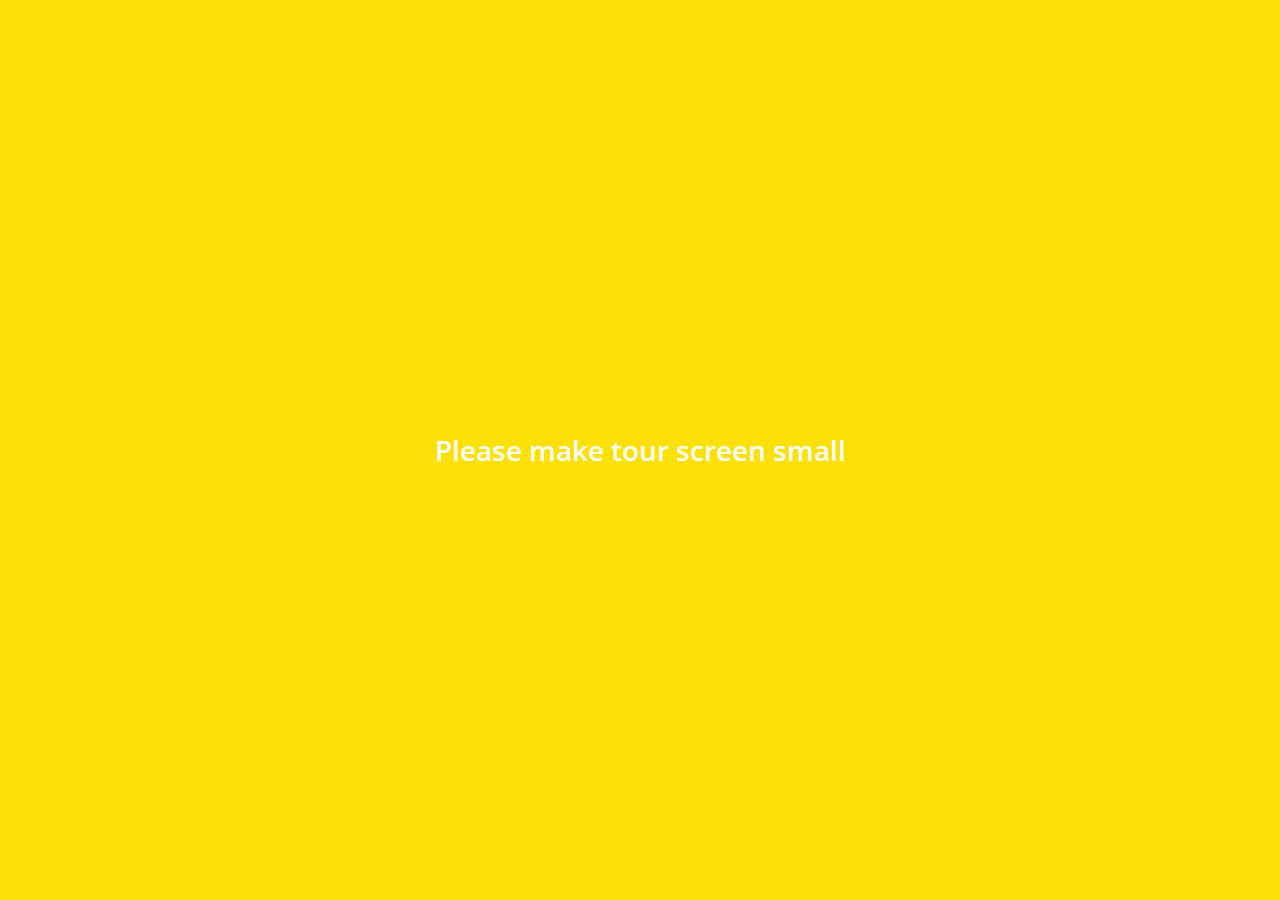
<file: index.html>
<!DOCTYPE html>
<html lang="en">
  <head>
    <meta charset="UTF-8" />
    <meta name="viewport" content="width=device-width, initial-scale=1.0" />
    <meta http-equiv="X-UA-Compatible" content="ie=edge" />
    <link
      rel="stylesheet"
      href="https://use.fontawesome.com/releases/v5.8.2/css/all.css"
      integrity="sha384-oS3vJWv+0UjzBfQzYUhtDYW+Pj2yciDJxpsK1OYPAYjqT085Qq/1cq5FLXAZQ7Ay"
      crossorigin="anonymous"
    />
    <link rel="stylesheet" href="css/styles.css">
    <title>Chats | Kakao Clone</title>
  </head>
  <body>
    <div class="status-bar">
      <div class="status-bar__column">
        <span class="status-bar__clock">13:54</span>
      </div>
      <div class="status-bar__column">
        <i class="fas fa-clock"></i>
        <i class="fas fa-volume-mute"></i>
        <i class="fas fa-wifi"></i>
        <span class="status-bar__battery-level">100%</span>
        <i class="fas fa-battery-full"></i>
      </div>
    </div>
    <header class="header">
      <div class="header__header-column">
        <h1 class="header__title">Chats</h1>
      </div>
      <div class="header__header-column">
        <span class="header__icon">
          <i class="fas fa-search"></i>
        </span>
        <span class="header__icon">
          <i class="far fa-comment"></i>
        </span>
        <span class="header__icon">
          <a href="settings.html">
            <i class="fas fa-cog"></i>
          </a>
        </span>
      </div>
    </header>
    <main class="chats">
      <ul class="chats_list">
        <li class="chats_chat chat">
          <a href="chat.html">
              <div class="chats__chat friend friend--lg">
                  <div class="friend__column">
                    <img src="images/zoro.jpg" class="m-avatar friend__avatar" />
                    <div class="friend__content">
                      <span class="friend__name">
                        Sej
                      </span>
                      <span class="friend__bottom-text">
                        Going home
                      </span>
                    </div>
                  </div>
                  <div class="friend__column">
                      <span class="chat__timestamp">
                        March 8
                      </span>
                  </div>
                </div>
          </a>
        </li>
      </ul>
    </main>
    <nav class="nav">
      <ul class="nav__list">
        <li class="nav__list-item">
          <a href="friends.html" class="nav__list-link">
            <i class="far fa-user"></i>
          </a>
        </li>
        <li class="nav__list-item">
          <a href="index.html" class="nav__list-link">
            <div class="nav__badge">8</div>
            <i class="fas fa-comment"></i>
          </a>
        </li>
        <li class="nav__list-item">
          <a href="find.html" class="nav__list-link">
            <i class="fas fa-search"></i>
          </a>
        </li>
        <li class="nav__list-item">
          <a href="more.html" class="nav__list-link">
            <i class="fas fa-ellipsis-h"></i>
          </a>
        </li>
      </ul>
    </nav>
    <div class="bigScreen">
      <span class="bigScreen__text">Please make tour screen small</span>
    </div>
  </body>
</html>
</file>
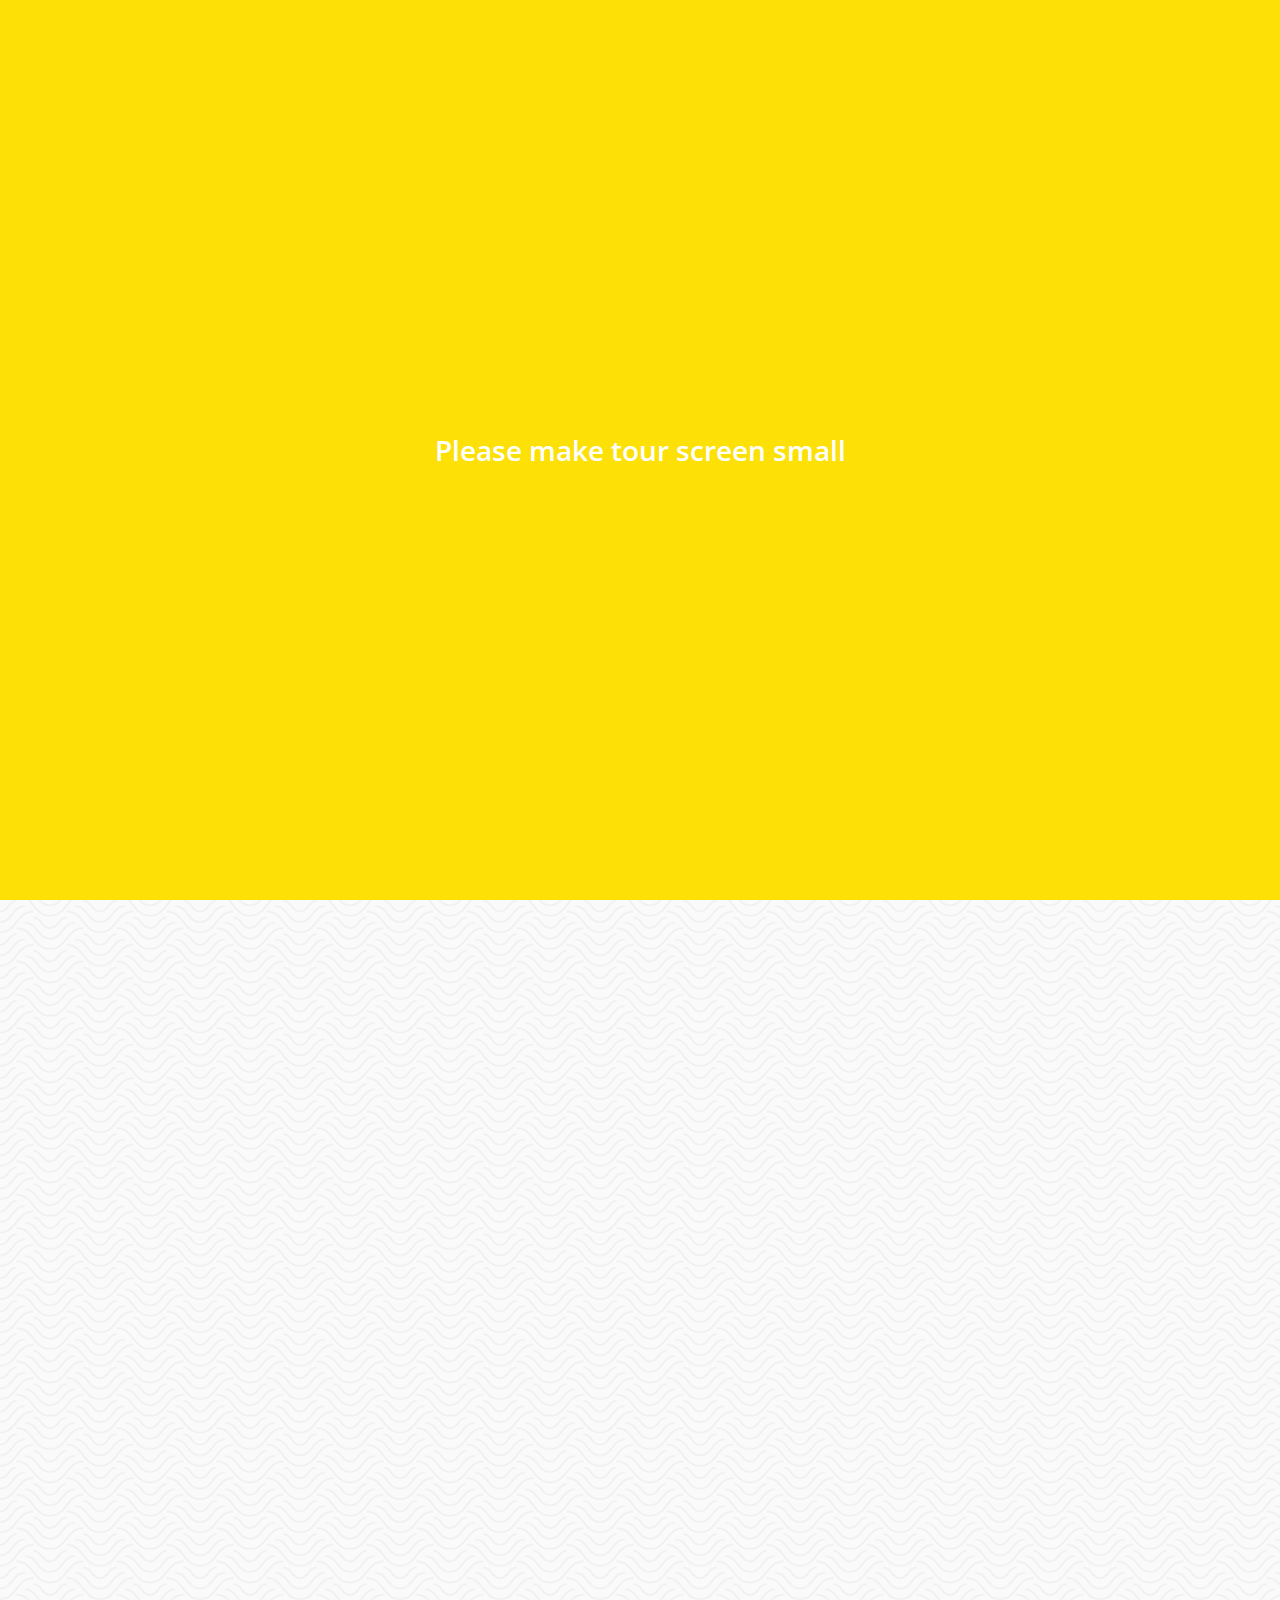
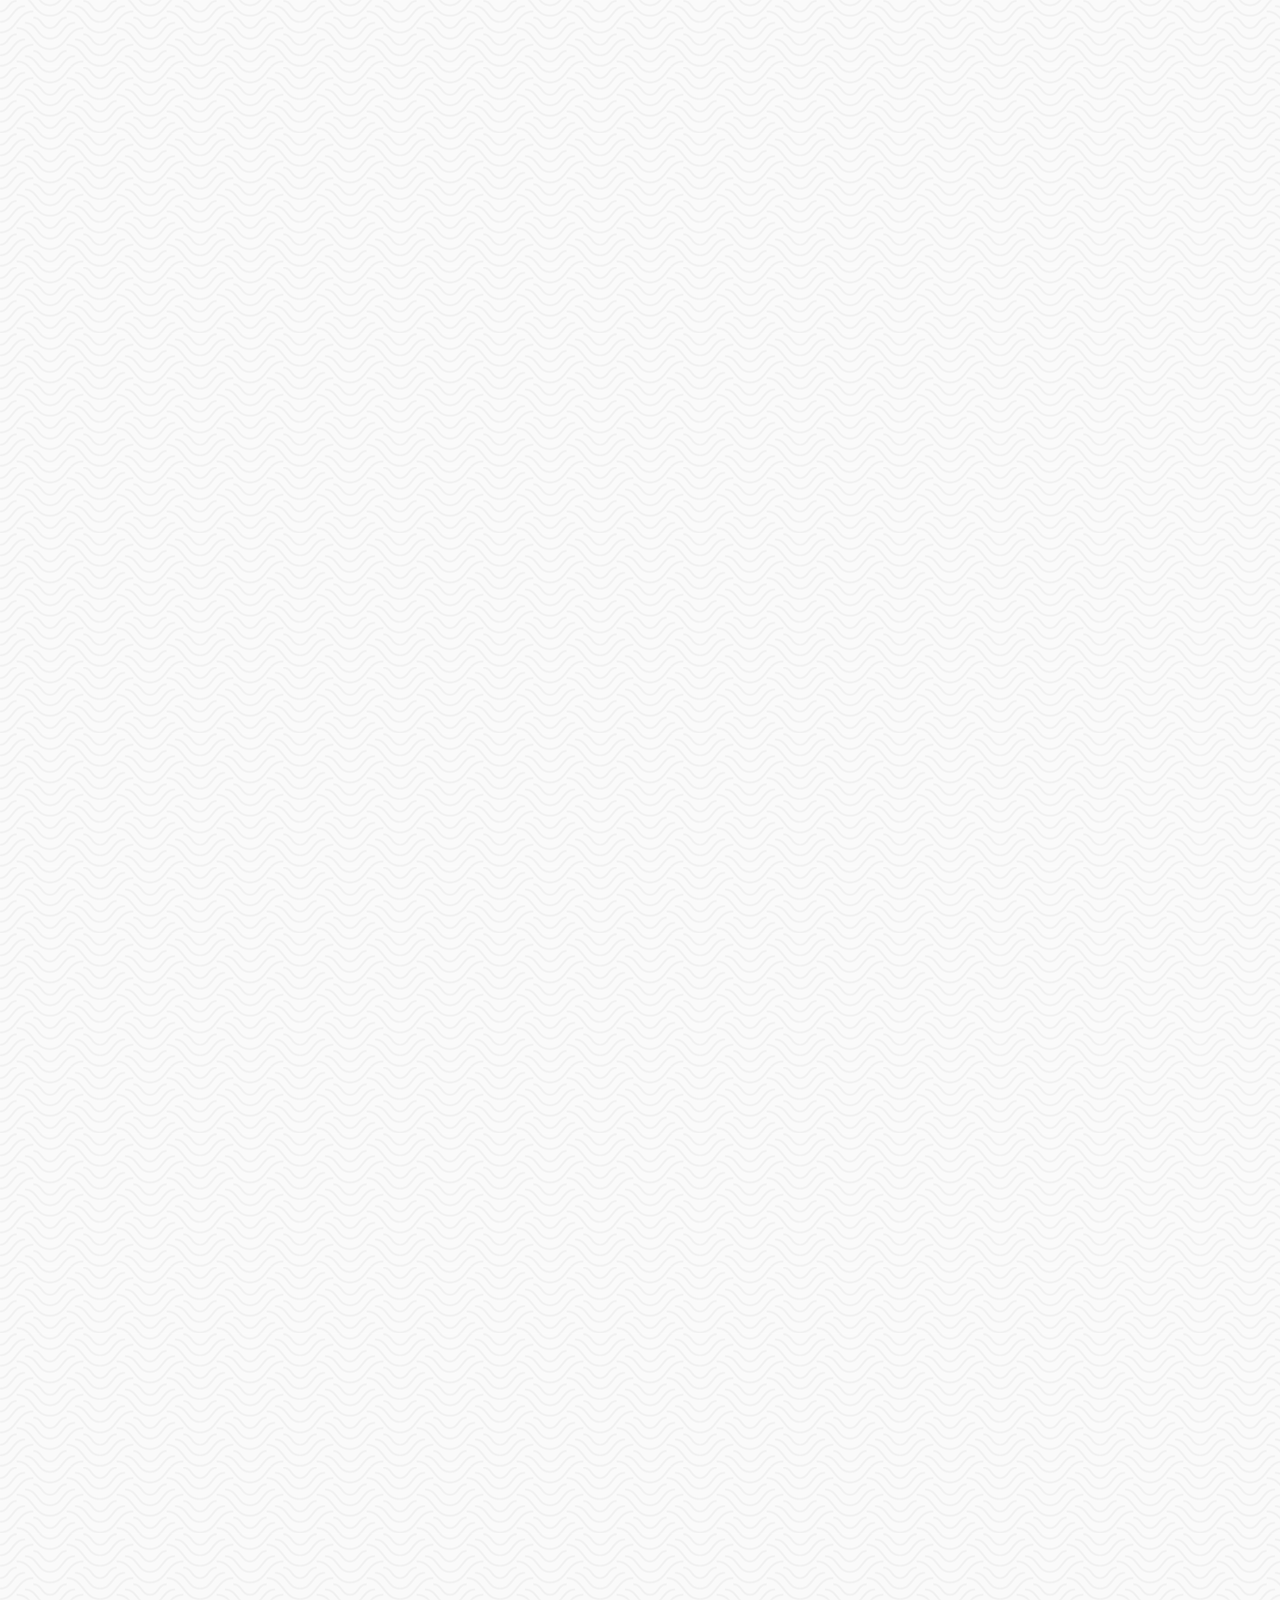
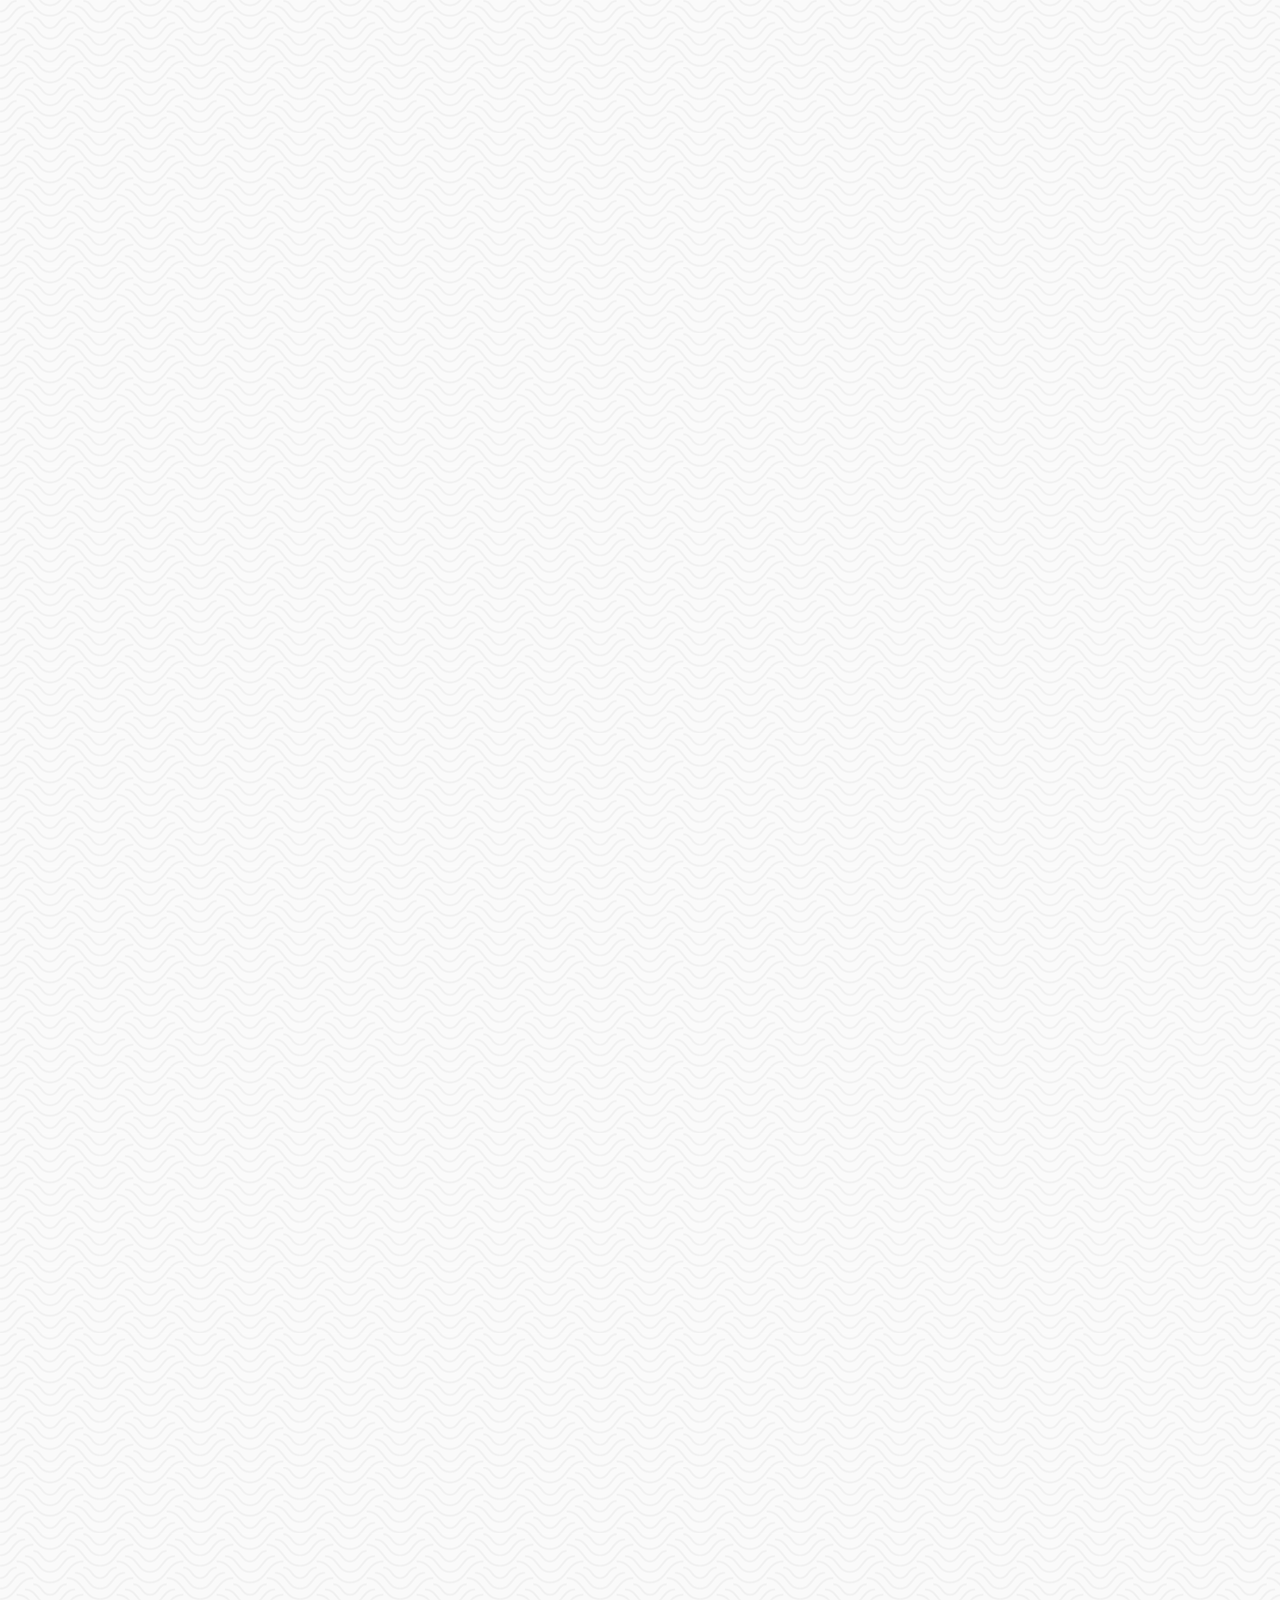
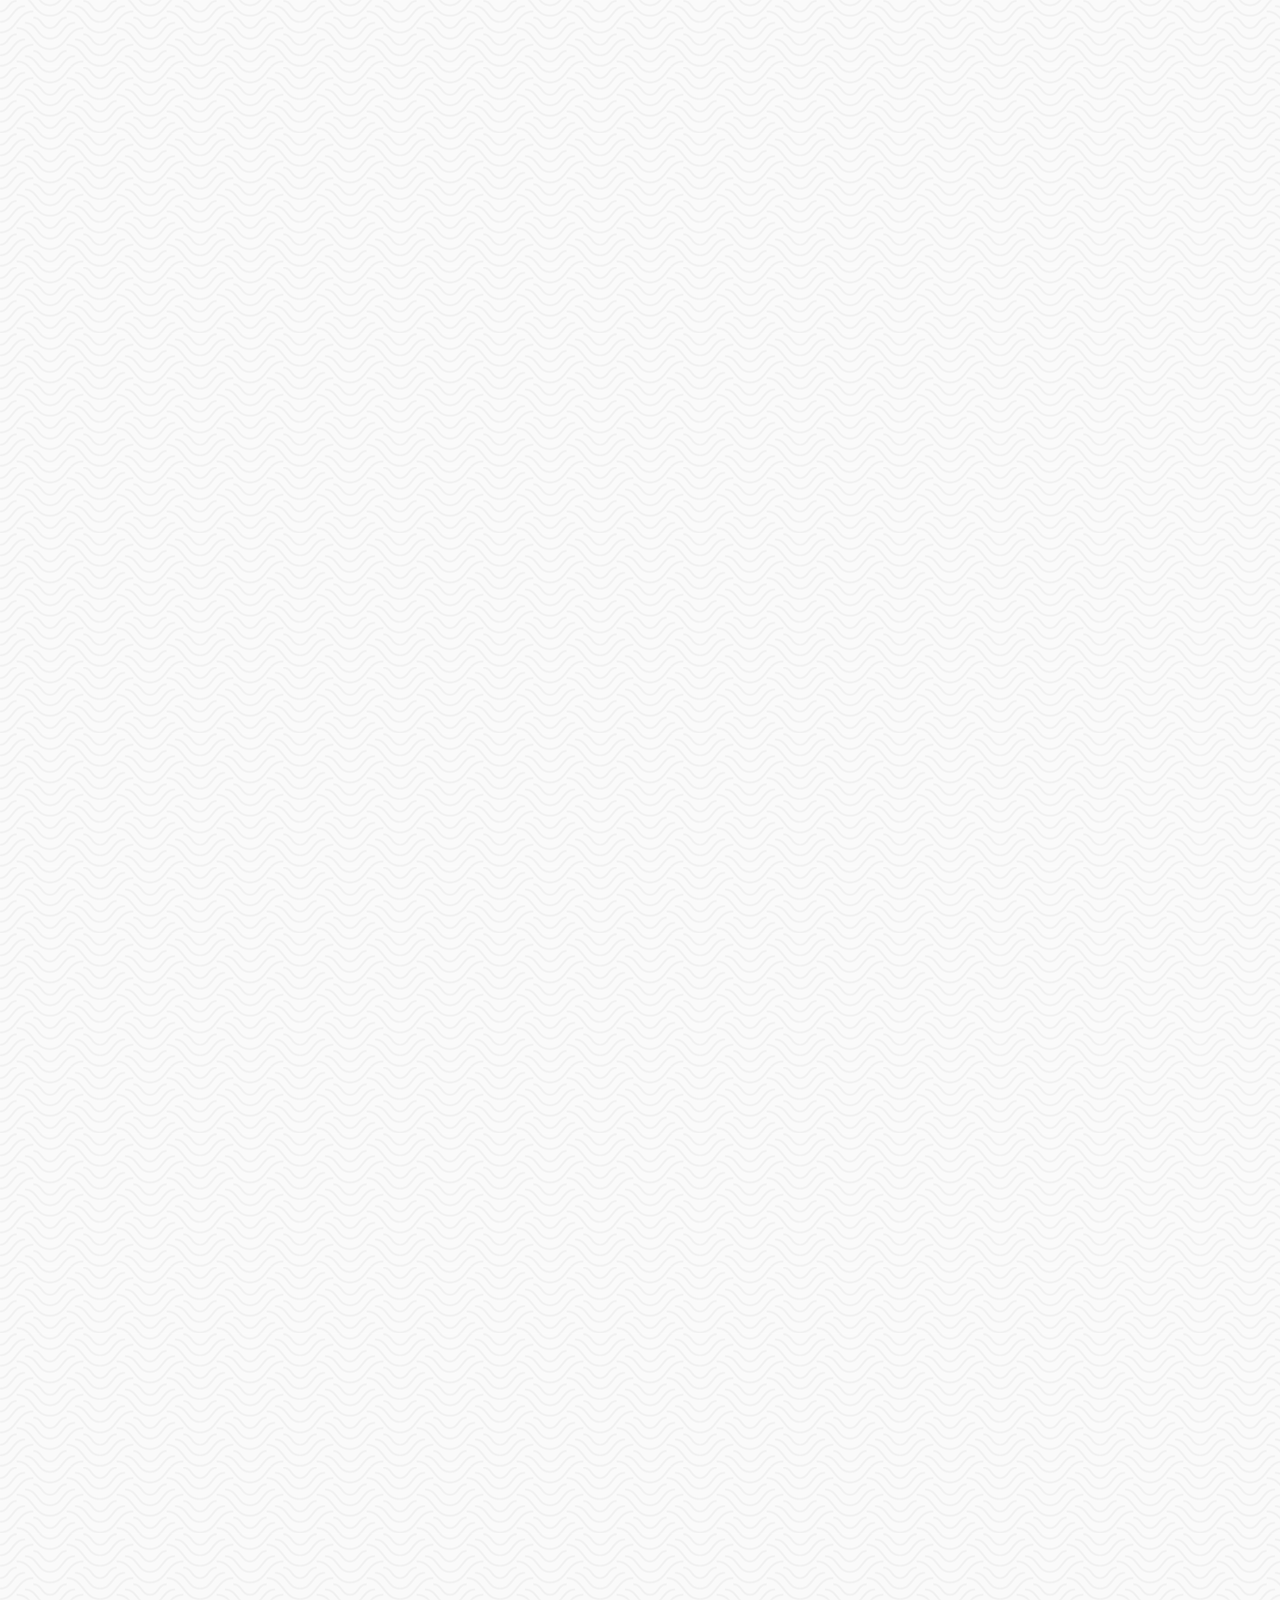
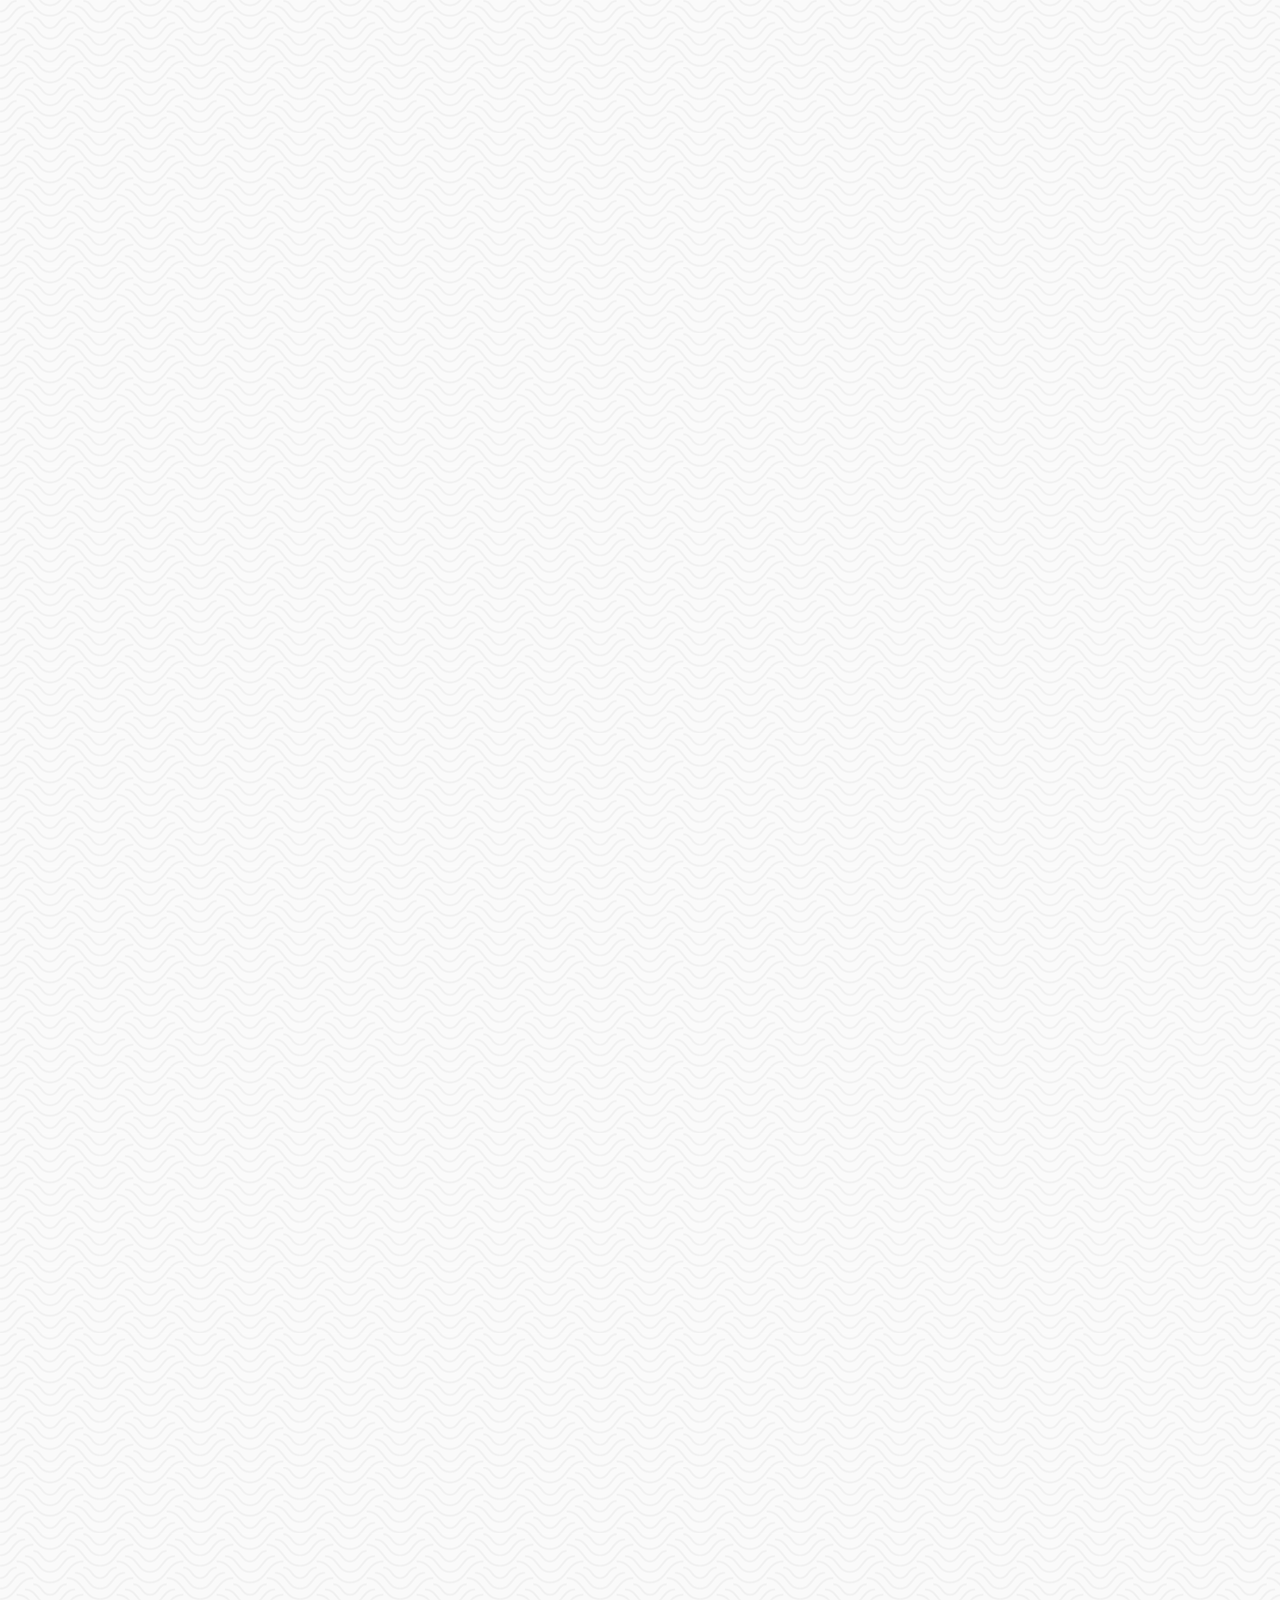
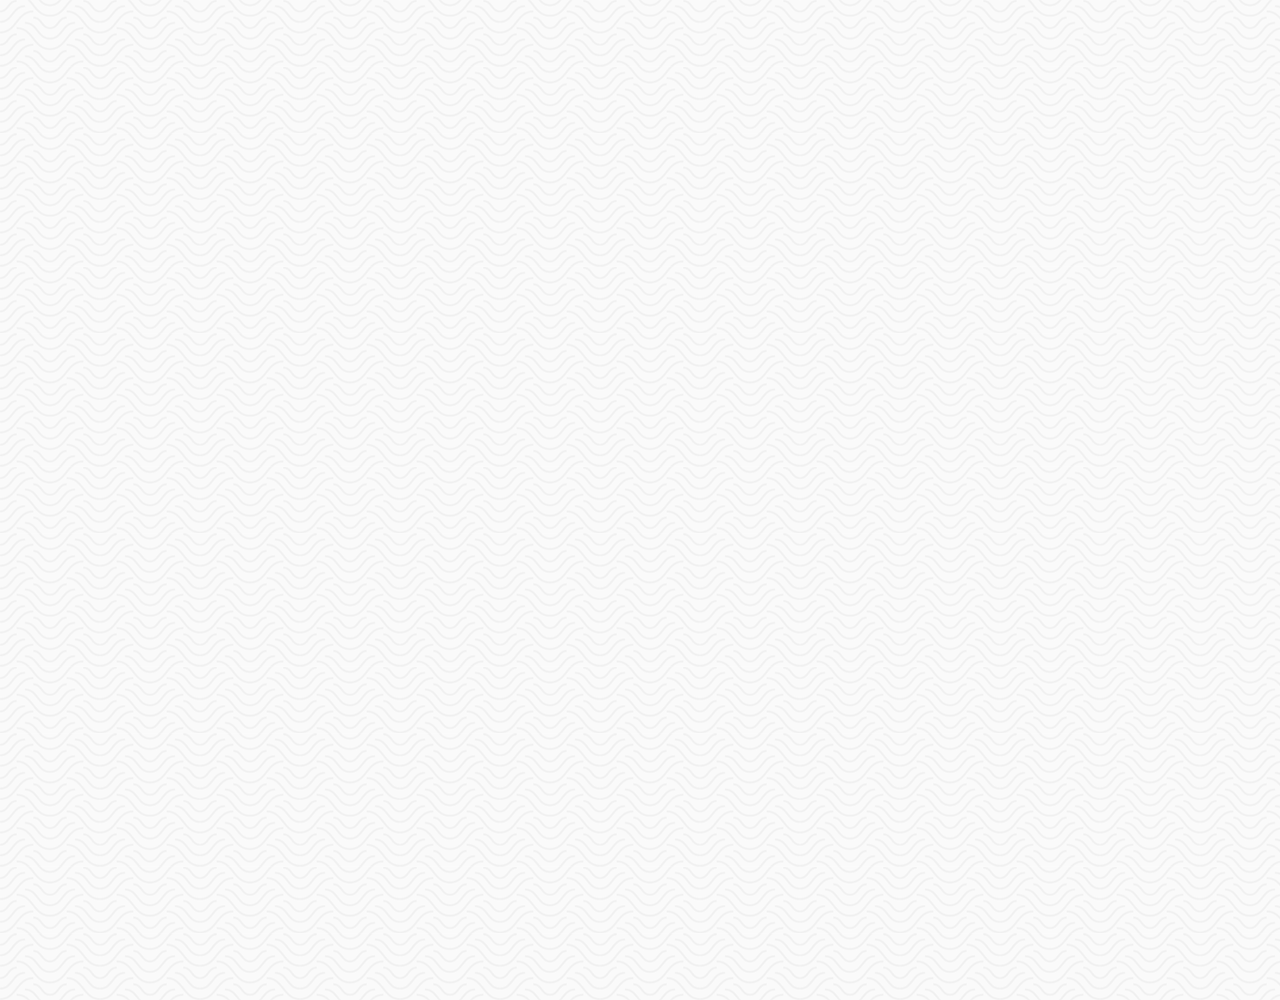
<file: chat.html>
<!DOCTYPE html>
<html lang="en">
  <head>
    <meta charset="UTF-8" />
    <meta name="viewport" content="width=device-width, initial-scale=1.0" />
    <meta http-equiv="X-UA-Compatible" content="ie=edge" />
    <link
      rel="stylesheet"
      href="https://use.fontawesome.com/releases/v5.8.2/css/all.css"
      integrity="sha384-oS3vJWv+0UjzBfQzYUhtDYW+Pj2yciDJxpsK1OYPAYjqT085Qq/1cq5FLXAZQ7Ay"
      crossorigin="anonymous"
    />
    <link rel="stylesheet" href="css/styles.css">
    <title>Chat | Kakao Clone</title>
  </head>
  <body class="chats-body">
    <div class="header-wrapper">
    <div class="status-bar">
      <div class="status-bar__column">
        <span class="status-bar__clock">13:54</span>
      </div>
      <div class="status-bar__column">
        <i class="fas fa-clock"></i>
        <i class="fas fa-volume-mute"></i>
        <i class="fas fa-wifi"></i>
        <span class="status-bar__battery-level">100%</span>
        <i class="fas fa-battery-full"></i>
      </div>
    </div>
    <header class="header">
        <div class="header__header-column">
          <a href="index.html" class="header__back-btn">
            <i class="fas fa-arrow-left"></i>
          </a>
          <h1 class="header__title">Best Friend</h1>
        </div>
        <div class="header__header-column">
          <span class="header__icon">
            <i class="fas fa-search"></i>
          </span>
          <span class="header__icon">
            <i class="fas fa-bars"></i>
          </span>
        </div>
      </header>
    </div>

    <main class="chat-screen">
      <ul class="chat__messages">
        <span class="chat__timestamp">Friday, January 11, 2019</span>
        <li class="incoming-message message">
          <img src="images/zoro.jpg" class="m-avatar message__avatar" alt="" />
          <div class="message__content">
            <span class="message__bubble">
              Congrats I love you!
            </span>
            <span class="message__author">Best Friend</span>
          </div>
        </li>
        <li class="sent-message message">
          <span class="message__timestamp"></span>
          <div class="message__content">
            <span class="message__bubble">
              Thank you see you soon!
            </span>
          </div>
        </li>
      </ul>
    </main>
    <div class="chat__write--container">
        <input class="chat__write" type="text"
        placeholder="Send message"
        class="chat__write-input"
      />
      <div class="chat__icon-left chat__icon">
        <i class="far fa-plus-square"></i>
      </div>
      <div class="chat__icon-right chat__icon">
        <span class="chat__write-icon">
          <i class="far fa-smile-wink"></i>
        </span>
        <span class="chat__write-icon">
          <i class="fas fa-microphone"></i>
        </span>
      </div>
    </div>
    <div class="bigScreen">
        <span class="bigScreen__text">Please make tour screen small</span>
      </div>
  </body>
</html>
</file>
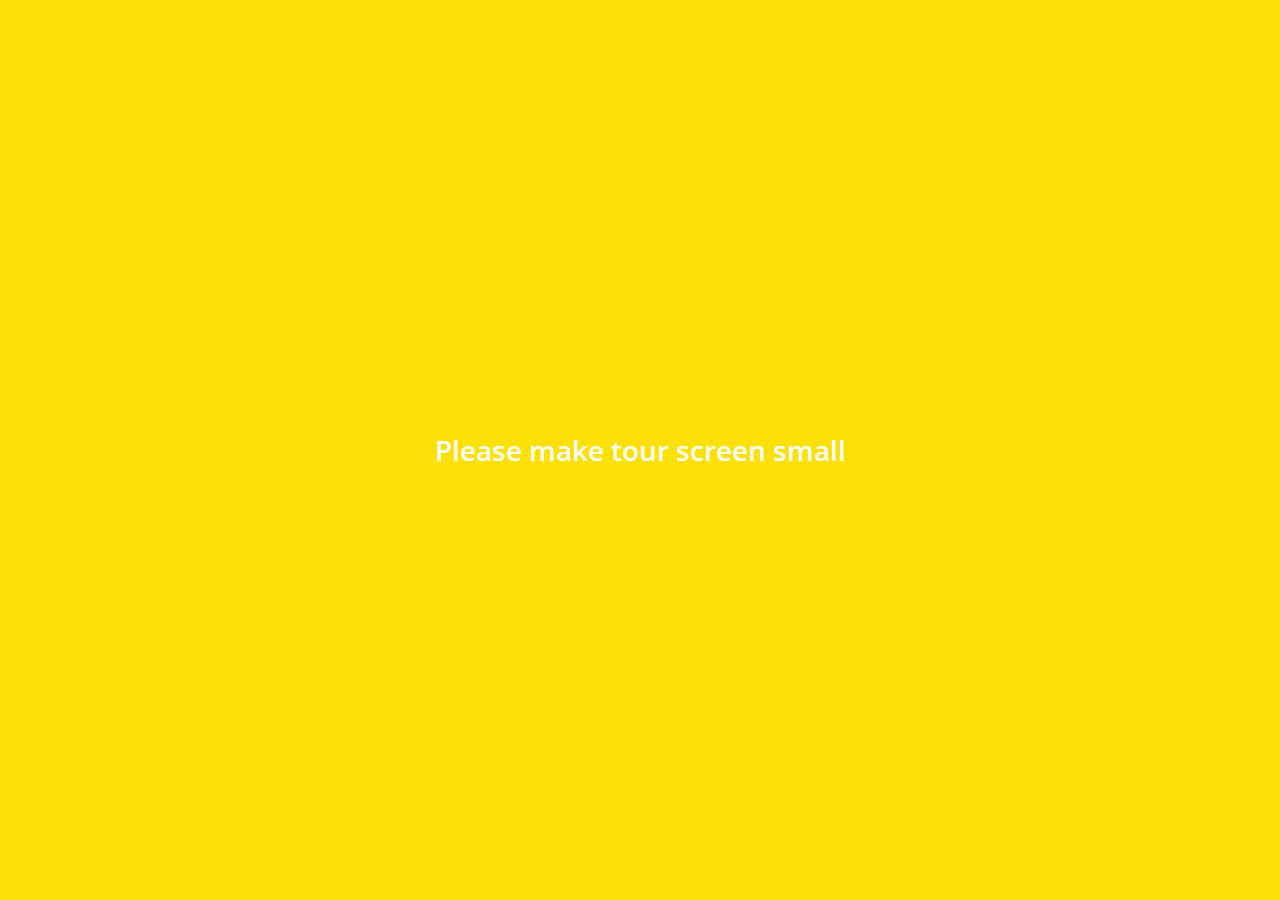
<file: find.html>
<!DOCTYPE html>
<html lang="en">
  <head>
    <meta charset="UTF-8" />
    <meta name="viewport" content="width=device-width, initial-scale=1.0" />
    <meta http-equiv="X-UA-Compatible" content="ie=edge" />
    <link
      rel="stylesheet"
      href="https://use.fontawesome.com/releases/v5.8.2/css/all.css"
      integrity="sha384-oS3vJWv+0UjzBfQzYUhtDYW+Pj2yciDJxpsK1OYPAYjqT085Qq/1cq5FLXAZQ7Ay"
      crossorigin="anonymous"
    />
    <link rel="stylesheet" href="css/styles.css">
    <title>Find | Kakao Clone</title>
  </head>
  <body>
    <div class="status-bar">
      <div class="status-bar__column">
        <span class="status-bar__clock">13:54</span>
      </div>
      <div class="status-bar__column">
        <i class="fas fa-clock"></i>
        <i class="fas fa-volume-mute"></i>
        <i class="fas fa-wifi"></i>
        <span class="status-bar__battery-level">100%</span>
        <i class="fas fa-battery-full"></i>
      </div>
    </div>
    <header class="header">
      <div class="header__header-column">
        <h1 class="header__title">Find</h1>
      </div>
      <div class="header__header-column">
        <span class="header__icon">
          <i class="fas fa-search"></i>
        </span>
        <span class="header__icon">
          <i class="far fa-comment"></i>
        </span>
        <span class="header__icon">
          <i class="fas fa-cog"></i>
        </span>
      </div>
    </header>
    <main class="find">
      <header class="find_header">
        <ul class="find__header-list">
          <li class="find__header-btn header-btn">
            <span class="header-btn__icon">
              <i class="fas fa-qrcode fa-2x"></i>
            </span>
            <span class="header-btn__title">
              QR Code
            </span>
          </li>
          <li class="find__header-btn header-btn">
            <span class="header-btn__icon">
              <i class="fas fa-user-plus fa-2x"></i>
            </span>
            <span class="header-btn__title">
              Add by Contacts
            </span>
          </li>
          <li class="find__header-btn header-btn">
            <span class="header-btn__icon">
              <i class="fas fa-passport fa-2x"></i>
            </span>
            <span class="header-btn__title">
              Add by ID
            </span>
          </li>
          <li class="find__header-btn header-btn">
            <span class="header-btn__icon">
              <i class="far fa-envelope fa-2x"></i>
            </span>
            <span class="header-btn__title">
              Invite
            </span>
          </li>
        </ul>
      </header>
      <ul class="find__recommended">
        <h5 class="find__title">
          Recommended Friends
        </h5>
        <li class="find__friend friend friend--lg">
          <div class="friend__column">
            <img src="images/rupy.jpg" class="friend__avatar" />
            <div class="friend__content">
              <span class="friend__name">
                Nahyun
              </span>
            </div>
          </div>
          <div class="friend__column">
            <div class="friend__add-btn">
              <i class="fas fa-user-plus"></i>
            </div>
          </div>
        </li>
      </ul>
    </main>
    <nav class="nav">
      <ul class="nav__list">
        <li class="nav__list-item">
          <a href="friends.html" class="nav__list-link">
            <i class="far fa-user"></i>
          </a>
        </li>
        <li class="nav__list-item">
          <a href="index.html" class="nav__list-link">
            <i class="far fa-comment"></i>
          </a>
        </li>
        <li class="nav__list-item">
          <a href="find.html" class="nav__list-link">
            <i class="fas fa-search"></i>
          </a>
        </li>
        <li class="nav__list-item">
          <a href="more.html" class="nav__list-link">
            <i class="fas fa-ellipsis-h"></i>
          </a>
        </li>
      </ul>
    </nav>
    <div class="bigScreen">
        <span class="bigScreen__text">Please make tour screen small</span>
      </div>
  </body>
</html>
</file>
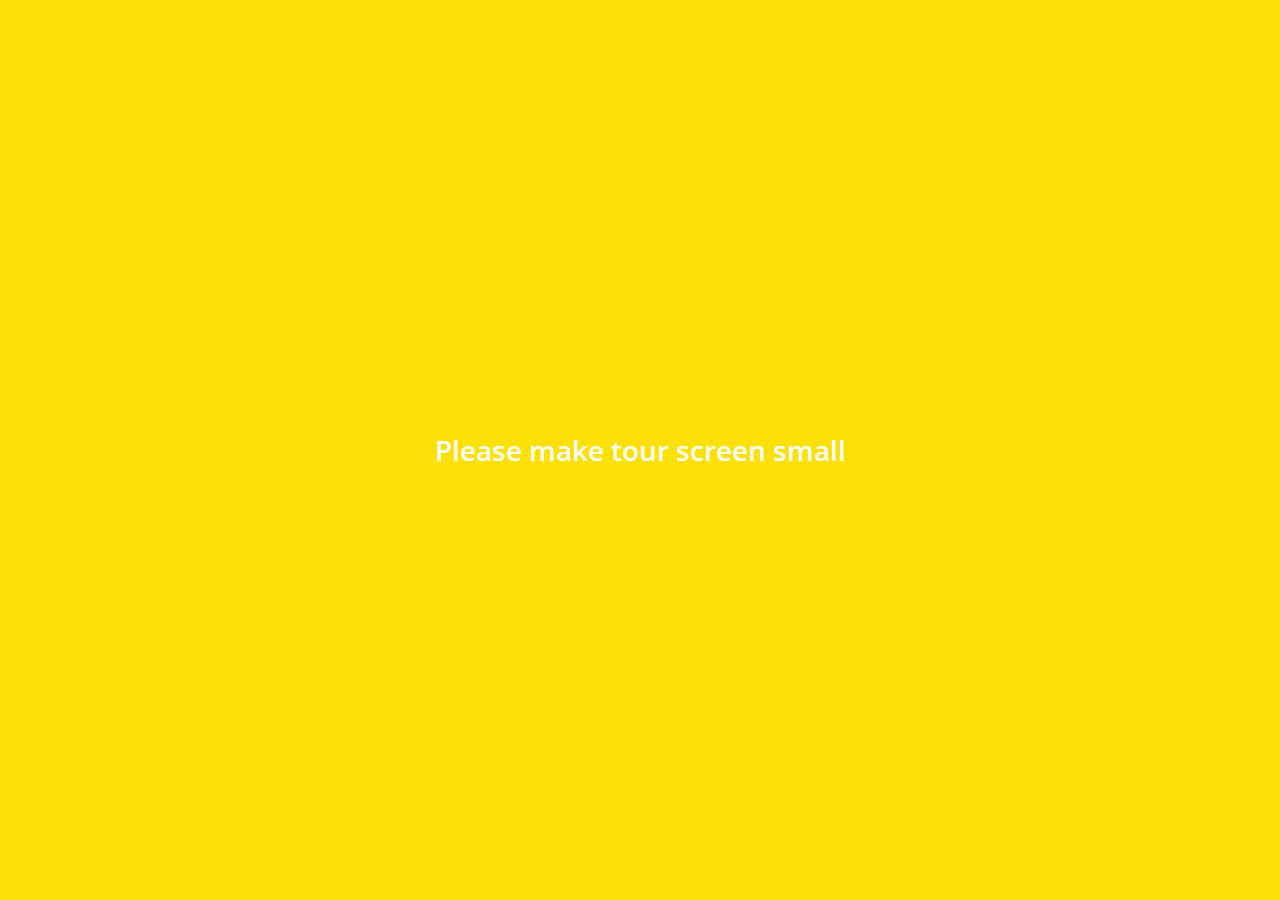
<file: friends.html>
<!DOCTYPE html>
<html lang="en">
  <head>
    <meta charset="UTF-8" />
    <meta name="viewport" content="width=device-width, initial-scale=1.0" />
    <meta http-equiv="X-UA-Compatible" content="ie=edge" />
    <link
      rel="stylesheet"
      href="https://use.fontawesome.com/releases/v5.8.2/css/all.css"
      integrity="sha384-oS3vJWv+0UjzBfQzYUhtDYW+Pj2yciDJxpsK1OYPAYjqT085Qq/1cq5FLXAZQ7Ay"
      crossorigin="anonymous"
    />
    <link rel="stylesheet" href="css/styles.css">
    <title>Friends | Kakao Clone</title>
  </head>
  <body>
    <div class="status-bar">
      <div class="status-bar__column">
        <span class="status-bar__clock">13:54</span>
      </div>
      <div class="status-bar__column">
        <i class="fas fa-clock"></i>
        <i class="fas fa-volume-mute"></i>
        <i class="fas fa-wifi"></i>
        <span class="status-bar__battery-level">100%</span>
        <i class="fas fa-battery-full"></i>
      </div>
    </div>
    <header class="header">
      <div class="header__header-column">
        <h1 class="header__title">Friends</h1>
      </div>
      <div class="header__header-column">
        <span class="header__icon">
          <i class="fas fa-search"></i>
        </span>
        <span class="header__icon">
          <i class="fas fa-qrcode"></i>
        </span>
        <span class="header__icon">
          <a href="settings.html">
            <i class="fas fa-cog"></i>
          </a>
        </span>
      </div>
    </header>
    <main class="friends">
      <header class="friends__header">
        <div class="friends__friend friend ">
          <div class="friend__column">
            <img src="images/rupy.jpg" class="g-avatar friend__avatar" />
            <div class="friend__content">
              <span class="friend__name">
                Nahyun
              </span>
              <span class="friend__status">
                nahyun.com
              </span>
            </div>
          </div>
        </div>
      </header>
      <div class="friends__plus">
        <h5 class="friends__title">Plus friend</h5>
        <div class="friends__friend friend">
          <div class="friend__column">
            <img src="images/plus.jpg" class="friend__avatar" />
            <div class="friend__content">
              <span class="friend__name">
                Plus Friend
              </span>
            </div>
          </div>
        </div>
      </div>
      <ul class="friends__list">
        <h5 class="friends__title">Friends 14</h5>
        <li class="friends__friend friend friend--lg">
          <div class="friend__column">
            <img src="images/sangdi.jpg" class="friend__avatar" />
            <div class="friend__content">
              <span class="friend__name">
                Hoeny
              </span>
              <span class="friend__status">
                haha
              </span>
            </div>
          </div>
          <div class="friend__column">
            <div class="friend__now-listening">
              <span>
                coldplay - everglow
              </span>
              <i class="fas fa-play"></i>
            </div>
          </div>
        </li>
        <li class="friends__friend friend friend--lg">
          <div class="friend__column">
            <img src="images/chopa.jpg" class="friend__avatar" />
            <div class="friend__content">
              <span class="friend__name">
                Ajg
              </span>
              <span class="friend__status">
                haearbin
              </span>
            </div>
          </div>
          <div class="friend__column">
            <div class="friend__now-listening">
              <span>
                lana del rey - young&beautiful
              </span>
              <i class="fas fa-play"></i>
            </div>
          </div>
        </li>
        <li class="friends__friend friend friend--lg">
          <div class="friend__column">
            <img src="images/zoro.jpg" class="friend__avatar" />
            <div class="friend__content">
              <span class="friend__name">
                Sej
              </span>
              <span class="friend__status">
                hooya~
              </span>
            </div>
          </div>
          <div class="friend__column">
            <div class="friend__now-listening">
              <span>
                10cm - 봄이좋냐
              </span>
              <i class="fas fa-play"></i>
            </div>
          </div>
        </li>
        <li class="friends__friend friend friend--lg">
          <div class="friend__column">
            <img src="images/bong.jpg" class="friend__avatar" />
            <div class="friend__content">
              <span class="friend__name">
                Kjg
              </span>
              <span class="friend__status">
                daladala
              </span>
            </div>
          </div>
          <div class="friend__column">
            <div class="friend__now-listening">
              <span>
                Itzy-달라달라
              </span>
              <i class="fas fa-play"></i>
            </div>
          </div>
        </li>
      </ul>
    </main>
    <nav class="nav">
      <ul class="nav__list">
        <li class="nav__list-item">
          <a href="friends.html" class="nav__list-link">
            <i class="fas fa-user"></i>
          </a>
        </li>
        <li class="nav__list-item">
          <a href="index.html" class="nav__list-link">
            <i class="far fa-comment"></i>
          </a>
        </li>
        <li class="nav__list-item">
          <a href="find.html" class="nav__list-link">
            <i class="fas fa-search"></i>
          </a>
        </li>
        <li class="nav__list-item">
          <a href="more.html" class="nav__list-link">
            <i class="fas fa-ellipsis-h"></i>
          </a>
        </li>
      </ul>
    </nav>
    <div class="bigScreen">
        <span class="bigScreen__text">Please make tour screen small</span>
      </div>
  </body>
</html>
</file>
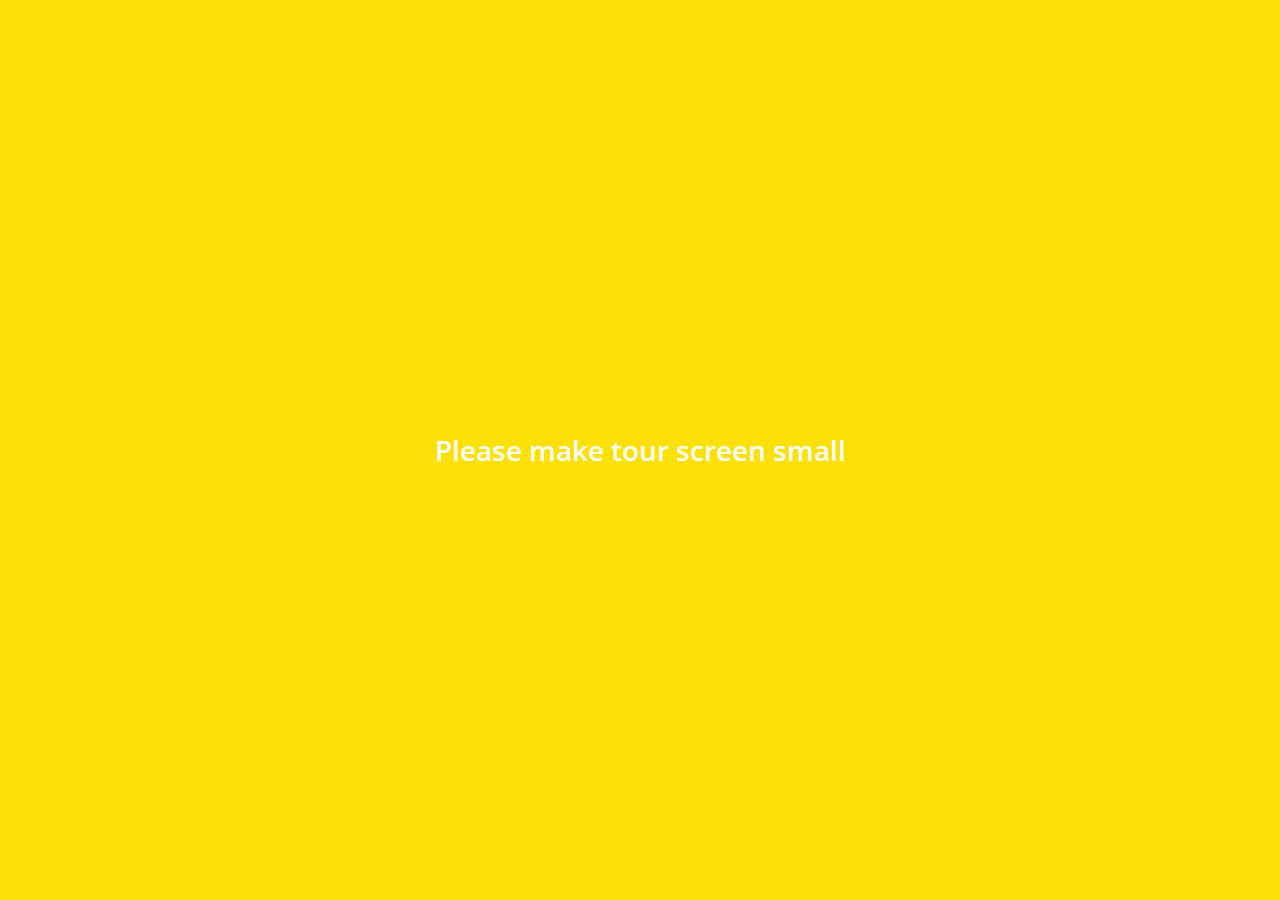
<file: more.html>
<!DOCTYPE html>
<html lang="en">
  <head>
    <meta charset="UTF-8" />
    <meta name="viewport" content="width=device-width, initial-scale=1.0" />
    <meta http-equiv="X-UA-Compatible" content="ie=edge" />
    <link
      rel="stylesheet"
      href="https://use.fontawesome.com/releases/v5.8.2/css/all.css"
      integrity="sha384-oS3vJWv+0UjzBfQzYUhtDYW+Pj2yciDJxpsK1OYPAYjqT085Qq/1cq5FLXAZQ7Ay"
      crossorigin="anonymous"
    />
    <link rel="stylesheet" href="css/styles.css">
    <title>More | Kakao Clone</title>
  </head>
  <body>
    <div class="status-bar">
      <div class="status-bar__column">
        <span class="status-bar__clock">13:54</span>
      </div>
      <div class="status-bar__column">
        <i class="fas fa-clock"></i>
        <i class="fas fa-volume-mute"></i>
        <i class="fas fa-wifi"></i>
        <span class="status-bar__battery-level">100%</span>
        <i class="fas fa-battery-full"></i>
      </div>
    </div>
    <header class="header">
      <div class="header__header-column">
        <h1 class="header__title">More</h1>
      </div>
      <div class="header__header-column">
        <span class="header__icon">
          <i class="fas fa-search"></i>
        </span>
        <span class="header__icon">
          <i class="far fa-comment"></i>
        </span>
        <span class="header__icon">
          <a href="settings.html">
            <i class="fas fa-cog"></i>
          </a>
        </span>
      </div>
    </header>
    <main class="more">
      <header class="more__header">
        <div class="friends__friend friend friend--lg">
          <div class="friend__column">
            <img src="images/rupy.jpg" class="g-avatar friend__avatar" />
            <div class="friend__content">
              <span class="friend__name">
                Nahyun
              </span>
              <span class="friend__status">
                abab0528@naver.com
              </span>
            </div>
          </div>
          <div class="friend__column">
            <i class="far fa-comment-alt fa-2x"></i>
          </div>
        </div>
        <ul class="more__btn-list">
          <li class="more__btn">
            <span class="more__btn-icon">
              <i class="far fa-smile fa-2x"></i>
            </span>
            <span class="more__btn-title">
              Emoticons
            </span>
          </li>
          <li class="more__btn">
            <span class="more__btn-icon">
              <i class="fas fa-brush fa-2x"></i>
            </span>
            <span class="more__btn-title">
              Themes
            </span>
          </li>
          <li class="more__btn">
            <span class="more__btn-icon">
              <i class="fab fa-kickstarter-k fa-2x"></i>
            </span>
            <span class="more__btn-title">
              Account
            </span>
          </li>
        </ul>
      </header>
      <section class="more__suggestions">
        <h5 class="more__title">Suggestions</h5>
        <ul class="more__suggestions-list">
          <li class="more__suggestion suggestion">
            <span class="suggestion__icon">
              <i class="fas fa-quote-right fa-2x"></i>
            </span>
            <span class="suggestion__title">Kakao Story</span>
          </li>
          <li class="more__suggestion suggestion">
            <span class="suggestion__icon">
              <i class="fas fa-beer fa-2x"></i>
            </span>
            <span class="suggestion__title">Kakao friends</span>
          </li>
          <li class="more__suggestion suggestion">
            <span class="suggestion__icon">
              <i class="fas fa-gamepad fa-2x"></i>
            </span>
            <span class="suggestion__title">Friends Game</span>
          </li>
        </ul>
      </section>
    </main>
    <nav class="nav">
      <ul class="nav__list">
        <li class="nav__list-item">
          <a href="friends.html" class="nav__list-link">
            <i class="far fa-user"></i>
          </a>
        </li>
        <li class="nav__list-item">
          <a href="index.html" class="nav__list-link">
            <i class="far fa-comment"></i>
          </a>
        </li>
        <li class="nav__list-item">
          <a href="find.html" class="nav__list-link">
            <i class="fas fa-search"></i>
          </a>
        </li>
        <li class="nav__list-item">
          <a href="more.html" class="nav__list-link">
            <i class="fas fa-ellipsis-h"></i>
          </a>
        </li>
      </ul>
    </nav>
    <div class="bigScreen">
        <span class="bigScreen__text">Please make tour screen small</span>
      </div>
  </body>
</html>
</file>
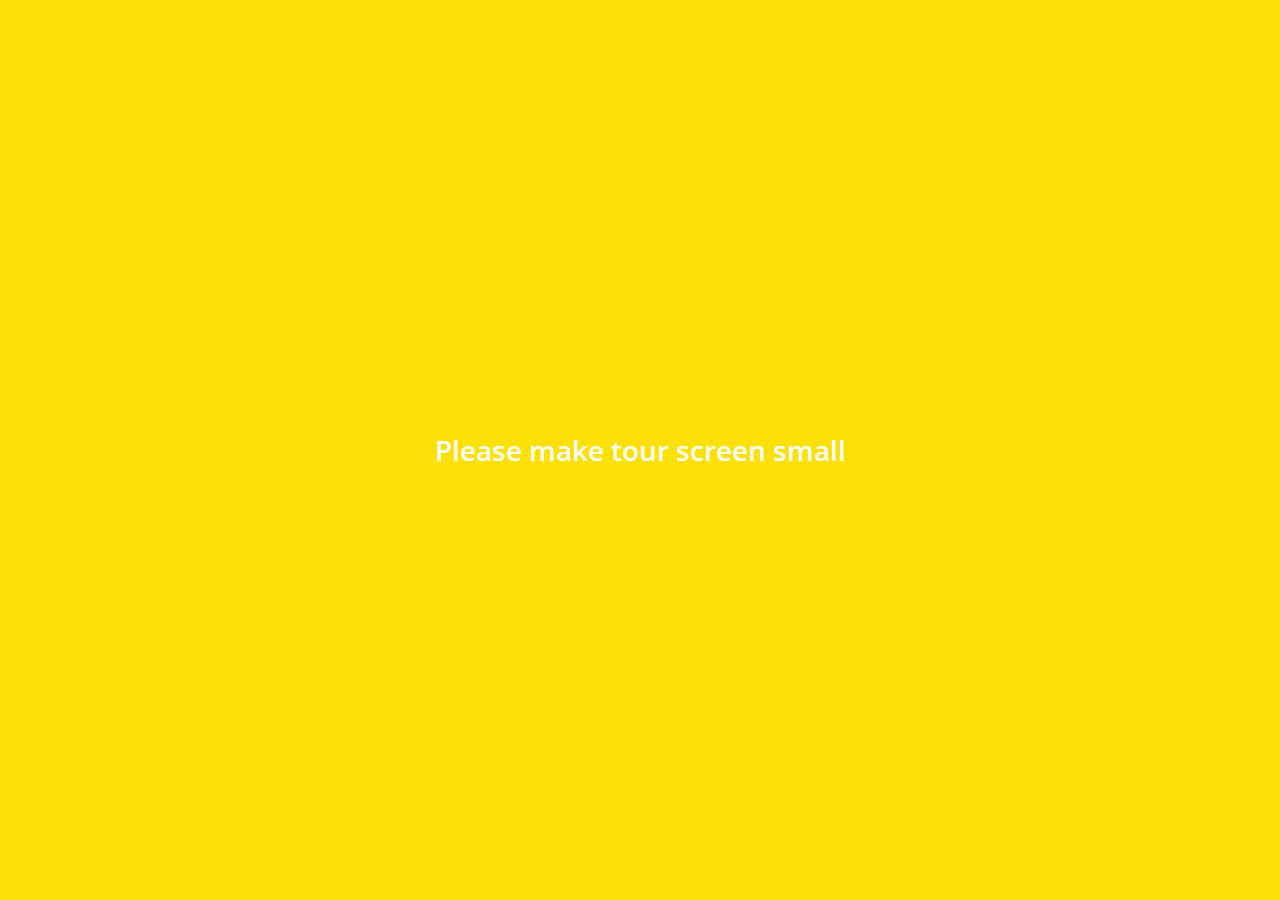
<file: settings.html>
<!DOCTYPE html>
<html lang="en">
  <head>
    <meta charset="UTF-8" />
    <meta name="viewport" content="width=device-width, initial-scale=1.0" />
    <meta http-equiv="X-UA-Compatible" content="ie=edge" />
    <link
      rel="stylesheet"
      href="https://use.fontawesome.com/releases/v5.8.2/css/all.css"
      integrity="sha384-oS3vJWv+0UjzBfQzYUhtDYW+Pj2yciDJxpsK1OYPAYjqT085Qq/1cq5FLXAZQ7Ay"
      crossorigin="anonymous"
    />
    <link rel="stylesheet" href="css/styles.css">
    <title>Settings | Kakao Clone</title>
  </head>
  <body>
    <div class="status-bar">
      <div class="status-bar__column">
        <span class="status-bar__clock">13:54</span>
      </div>
      <div class="status-bar__column">
        <i class="fas fa-clock"></i>
        <i class="fas fa-volume-mute"></i>
        <i class="fas fa-wifi"></i>
        <span class="status-bar__battery-level">100%</span>
        <i class="fas fa-battery-full"></i>
      </div>
    </div>
    <header class="header">
      <div class="header__header-column">
        <a href="more.html" class="header__back-btn">
          <i class="fas fa-arrow-left"></i>
        </a>
        <h1 class="header__title">Settings</h1>
      </div>
      <div class="header__header-column">
        <span class="header__icon">
          <i class="fas fa-search"></i>
        </span>
      </div>
    </header>
    <main class="settings">
      <section class="settings__sections">
        <ul class="settings__list">
          <li class="settings__setting">
            <span class="settings__icon">
              <i class="fas fa-lock"></i>
            </span>
            <sapn class="settings__title">Privacy</sapn>
          </li>
          <li class="settings__setting">
            <span class="settings__icon">
              <i class="far fa-bell"></i>
            </span>
            <sapn class="settings__title">Notifications</sapn>
          </li>
          <li class="settings__setting">
            <span class="settings__icon">
              <i class="far fa-user"></i>
            </span>
            <sapn class="settings__title">Friends</sapn>
          </li>
        </ul>
      </section>
      <section class="settings__sections">
          <ul class="settings__list">
            <li class="settings__setting">
              <span class="settings__icon">
                <i class="fas fa-lock"></i>
              </span>
              <sapn class="settings__title">Privacy</sapn>
            </li>
            <li class="settings__setting">
              <span class="settings__icon">
                <i class="far fa-bell"></i>
              </span>
              <sapn class="settings__title">Notifications</sapn>
            </li>
            <li class="settings__setting">
              <span class="settings__icon">
                <i class="far fa-user"></i>
              </span>
              <sapn class="settings__title">Friends</sapn>
            </li>
          </ul>
        </section>
    </main>
    <div class="bigScreen">
        <span class="bigScreen__text">Please make tour screen small</span>
      </div>
  </body>
</html>
</file>
<file: css/styles.css>
@import  "reset.css";
@import url('https://fonts.googleapis.com/css?family=Open+Sans:300:400,600&display=swap');
@import "status-bar.css";
@import "header.css";
@import "nav-bar.css";
@import "friend.css";
@import "friends.css";
@import "find.css";
@import "more.css";
@import "settings.css";
@import "chat.css";
@import "mobile.css";

*{
    box-sizing: border-box;
}
body{
    background-color: white;
    padding:10px 20px;
    color: #020202;
    font-family: 'OpenSans', -apple-system, BlinkMacSystemFont, 'Segoe UI', Roboto, Oxygen, Ubuntu, Cantarell, 'Open Sans', 'Helvetica Neue', sans-serif;
    
}

a {
    color:inherit;
    text-decoration: none;
}

@keyframes fadeIn {
    from{
        opacity: 0;
        transform: translateY(50px);
    }
    to{
        transform: none;
    }
}
main{
    animation:  fadeIn 0.5s ease-in-out;
}
</file>
